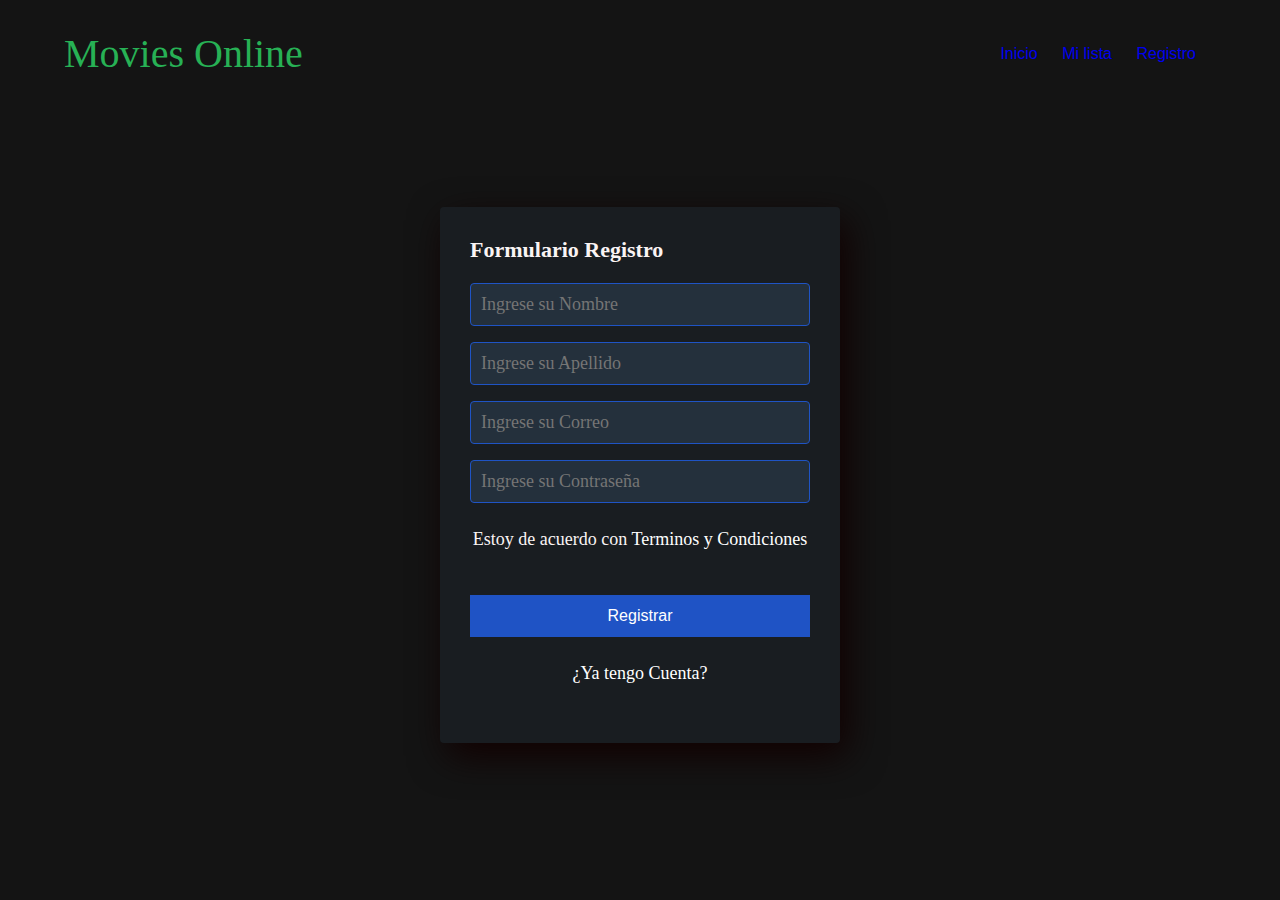
<file: inscripcion.html>
<!DOCTYPE html>
<html lang="en">

<head>
  <meta charset="UTF-8">
  <meta name="viewport" content="width=device-width, initial-scale=1.0">
  <meta http-equiv="X-UA-Compatible" content="ie=edge">
  <link rel="stylesheet" href="ins.css">
  <link rel="stylesheet" href="style.css">
<center>
  <title>Formulario Registro</title>
</center>
</head>

<body>
  <header>
    <div class="contenedor">
      <h2 class="logotipo">Movies Online</h2>
      <nav>
        <a href="index.html" class="activo">Inicio</a>
        <a href="#">Mi lista</a>
        <a href="#"> Registro</a>
      </nav>
    </div>
  </header>
  <section class="form-register">
    <h4>Formulario Registro</h4>
    <input class="controls" type="text" name="nombres" id="nombres" placeholder="Ingrese su Nombre">
    <input class="controls" type="text" name="apellidos" id="apellidos" placeholder="Ingrese su Apellido">
    <input class="controls" type="email" name="correo" id="correo" placeholder="Ingrese su Correo">
    <input class="controls" type="password" name="correo" id="pas" placeholder="Ingrese su Contraseña">
    <p>Estoy de acuerdo con <a href="#">Terminos y Condiciones</a></p>

    <input class="botons" type="submit" value="Registrar" id="reg">
    <p><a href="#">¿Ya tengo Cuenta?</a></p>
  </section>
  <script src="ins.js"></script>
</body>

</html>
</file>
<file: ins.css>
* {
    margin: 0;
    padding: 0;
    box-sizing: border-box;
  }
  
  body {
    background-image: url('fondo.jpg');
  }
  
  .form-register {
    width: 400px;
    background: #24303c56;
    padding: 30px;
    margin: auto;
    margin-top: 100px;
    border-radius: 4px;
    font-family: initial;
    color: rgb(250, 244, 244);
    box-shadow: 7px 13px 37px rgb(17, 1, 1);
  }
  
  .form-register h4 {
    font-size: 22px;
    margin-bottom: 20px;
  }
  
  .controls {
    width: 100%;
    background: #24303c;
    padding: 10px;
    border-radius: 4px;
    margin-bottom: 16px;
    border: 1px solid #1f54c5;
    font-family: 'calibri';
    font-size: 18px;
    color: white;
  }
  
  .form-register p {
    height: 60px;
    text-align: center;
    font-size: 18px;
    line-height: 40px;
  }
  
  .form-register a {
    color: white;
    text-decoration: none;
  }
  
  .form-register a:hover {
    color: white;
    text-decoration: underline;
  }
  
  .form-register .botons {
    width: 100%;
    background: #1f53c5;
    border: none;
    padding: 12px;
    color: white;
    margin: 16px 0;
    font-size: 16px;
  }
.logotipo{
    font-family: -apple-system, BlinkMacSystemFont, 'Segoe UI', Roboto, Oxygen, Ubuntu, Cantarell, 'Open Sans', 'Helvetica Neue', sans-serif;
}
</file>
<file: style.css>
:root {
	--rojo: #27b155;
	--fondo: #141414;
  }
  
  * {
	margin: 0;
	padding: 0;
	box-sizing: border-box;
  }
  
  body {
	background: var(--fondo);
	font-family: "Open Sans", sans-serif;
	background-image: url(https://static01.nyt.com/images/2021/12/20/arts/15encanto-essay1-esp-1/15encanto-essay1-mediumSquareAt3X-v2.jpg);
	background-repeat: no-repeat;
	background-size: cover;
	background-position: center;
  }
  
  .contenedor {
	width: 90%;
	margin: auto;
  }
  
  header {
	padding: 30px 0;
  }
  
  header .contenedor {
	display: flex;
	justify-content: space-between;
	align-items: center;
  }
  
  header .logotipo {
	font-family: "Bebas Neue", cursive;
	font-weight: normal;
	color: var(--rojo);
	font-size: 40px;
  }
  
  header nav a {
	color: #27b155(175, 214, 224);
	text-decoration: none;
	margin-right: 20px;
  }
  
  header nav a:hover,
  header nav a.activo {
	color: #27b155(183, 123, 231);
  }
  
  /* ---- ----- ----- Pelicula Principal ----- ----- ----- */
  
  .pelicula-principal {
	font-size: 16px;
	min-height: 40.62em;
	color: rgb(136, 226, 76);
	background: linear-gradient(rgba(0, 0, 0, 0.5) 0%, rgba(0, 0, 0, 0.5) 100%),
	  url(https://i.ytimg.com/vi/E4dCY_DvT-4/maxresdefault.jpg);
	background-position: center center;
	background-size: cover;
	margin-bottom: 3.12em;
	display: flex;
	align-items: end;
  }
  
  .pelicula-principal .contenedor {
	margin: 0 auto;
	margin-bottom: 6.25em;
  }
  
  .pelicula-principal .titulo {
	font-weight: 600;
	font-size: 3.12em;
	margin-bottom: 0.4em;
  }
  
  .pelicula-principal .descripcion {
	font-weight: normal;
	font-size: 1em;
	line-height: 1.75em;
	max-width: 50%;
	margin-bottom: 1.25em;
  }
  
  .pelicula-principal .boton {
	background: rgba(0, 0, 0, 0.5);
	border: none;
	border-radius: 0.31em;
	padding: 0.93em 1.87em;
	color: #fff;
	margin-right: 1.25em;
	cursor: pointer;
	transition: 0.3s ease all;
	font-size: 1.12em;
  }
  
  .pelicula-principal .boton:hover {
	background: #fff;
	color: #000;
  }
  
  .pelicula-principal .boton i {
	margin-right: 1.25em;
  }
  
  /* ---- ----- ----- Contenedor Titulo y Controles ----- ----- ----- */
  .contenedor-titulo-controles {
	display: flex;
	justify-content: space-between;
	align-items: end;
  }
  
  .contenedor-titulo-controles h3 {
	color: #fff;
	font-size: 30px;
  }
  
  .contenedor-titulo-controles .indicadores button {
	background: #fff;
	height: 3px;
	width: 10px;
	cursor: pointer;
	border: none;
	margin-right: 2px;
  }
  
  .contenedor-titulo-controles .indicadores button:hover,
  .contenedor-titulo-controles .indicadores button.activo {
	background: red;
  }
  
  /* ---- ----- ----- Contenedor Principal y Flechas ----- ----- ----- */
  .peliculas-recomendadas {
	margin-bottom: 70px;
  }
  
  .peliculas-recomendadas .contenedor-principal {
	display: flex;
	align-items: center;
	position: relative;
  }
  
  .peliculas-recomendadas .contenedor-principal .flecha-izquierda,
  .peliculas-recomendadas .contenedor-principal .flecha-derecha {
	position: absolute;
	border: none;
	background: rgba(0, 0, 0, 0.3);
	font-size: 40px;
	height: 50%;
	top: calc(50% - 25%);
	line-height: 40px;
	width: 50px;
	color: #fff;
	cursor: pointer;
	z-index: 500;
	transition: 0.2s ease all;
  }
  
  .peliculas-recomendadas .contenedor-principal .flecha-izquierda:hover,
  .peliculas-recomendadas .contenedor-principal .flecha-derecha:hover {
	background: rgba(0, 0, 0, 0.9);
  }
  
  .peliculas-recomendadas .contenedor-principal .flecha-izquierda {
	left: 0;
  }
  
  .peliculas-recomendadas .contenedor-principal .flecha-derecha {
	right: 0;
  }
  
  /* ---- ----- ----- Carousel ----- ----- ----- */
  .peliculas-recomendadas .contenedor-carousel {
	width: 100%;
	padding: 20px 0;
	overflow: hidden;
	scroll-behavior: smooth;
  }
  
  .peliculas-recomendadas .contenedor-carousel .carousel {
	display: flex;
	flex-wrap: nowrap;
  }
  
  .peliculas-recomendadas .contenedor-carousel .carousel .pelicula {
	min-width: 20%;
	transition: 0.3s ease all;
	box-shadow: 5px 5px 10px rgba(0, 0, 0, 0.3);
  }
  
  .peliculas-recomendadas .contenedor-carousel .carousel .pelicula.hover {
	transform: scale(1.2);
	transform-origin: center;
  }
  
  .peliculas-recomendadas .contenedor-carousel .carousel .pelicula img {
	width: 100%;
	vertical-align: top;
  }
  
  /* ---- ----- ----- Media Queries ----- ----- ----- */
  @media screen and (max-width: 800px) {
	header .logotipo {
	  margin-bottom: 10px;
	  font-size: 30px;
	}
  
	header .contenedor {
	  flex-direction: column;
	  text-align: center;
	}
  
	.pelicula-principal {
	  font-size: 14px;
	}
  
	.pelicula-principal .descripcion {
	  max-width: 100%;
	}
  
	.peliculas-recomendadas .contenedor-carousel {
	  overflow: visible;
	}
  
	.peliculas-recomendadas .contenedor-carousel .carousel {
	  display: grid;
	  grid-template-columns: repeat(3, 1fr);
	  gap: 20px;
	}
  
	.peliculas-recomendadas .indicadores,
	.peliculas-recomendadas .flecha-izquierda,
	.peliculas-recomendadas .flecha-derecha {
	  display: none;
	}
  }
  
  .pelicula_list {
	display: flex;
	background: rgb(58, 53, 56);
	margin: 20px 30px;
	border-radius: 10px;
	margin-top: 0;
  }
  .img_trailer {
	margin: 50px;
	display: flex;
	flex-direction: column;
  }
  .info_descripcion p,
  .info p {
	margin: 10xp;
  }
  
  .img {
	height: 200px;
	border-radius: 10px;
	
  }
  .trailer {
	padding: 5px 10px;
	background-color: rgb(157, 221, 105);
	margin: 20px;
	width: 100px;
	text-decoration: none;
	color: #fff;
	border-radius: 10px;
	text-align: center;
  }
  
  .descripcion {
	background-color: rgb(42, 71, 58);
	padding: 10px;
	color: white;
	font-family: "Gill Sans", "Gill Sans MT", Calibri, "Trebuchet MS", sans-serif;
  }
  .descripcion_1 {
	background-color: rgb(42, 71, 58);
	padding: 10px;
	color: white;
	font-family: "Gill Sans", "Gill Sans MT", Calibri, "Trebuchet MS", sans-serif;
  }
  .info_descripcion_1 p,
  .info p {
	margin: 10xp;
  }
</file>
